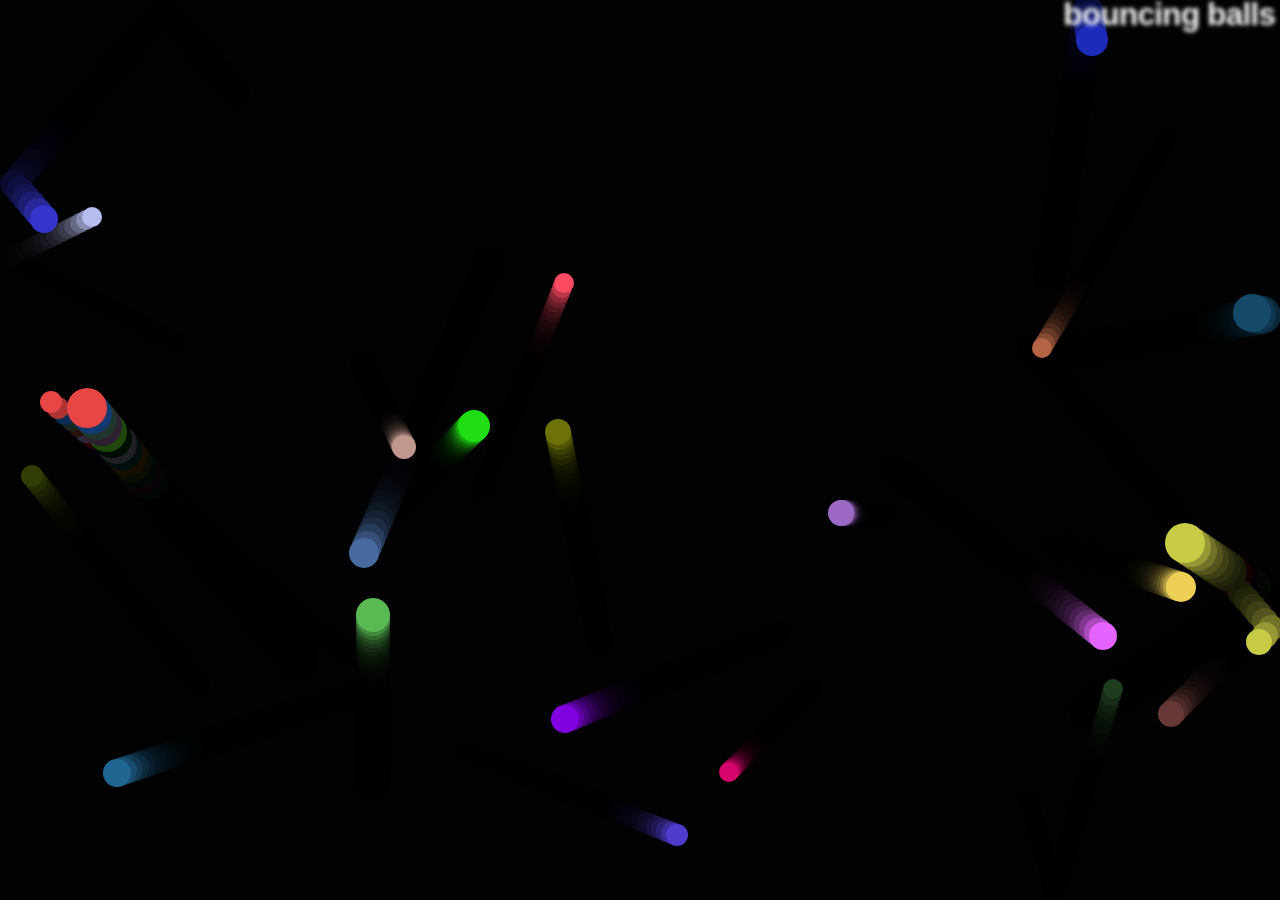
<file: LP2/Pagina_das_bolas_coloridas/index.html>
<!DOCTYPE html>
<html lang="en-us">
  <head>
    <meta charset="utf-8">
    <meta name="viewport" content="width=device-width">
    <title>Bouncing balls</title>
    <link rel="stylesheet" href="style.css">
  </head>

  <body>
    <h1>bouncing balls</h1>
    <canvas></canvas>

    <script src="script.js"></script>
  </body>
</html>
</file>
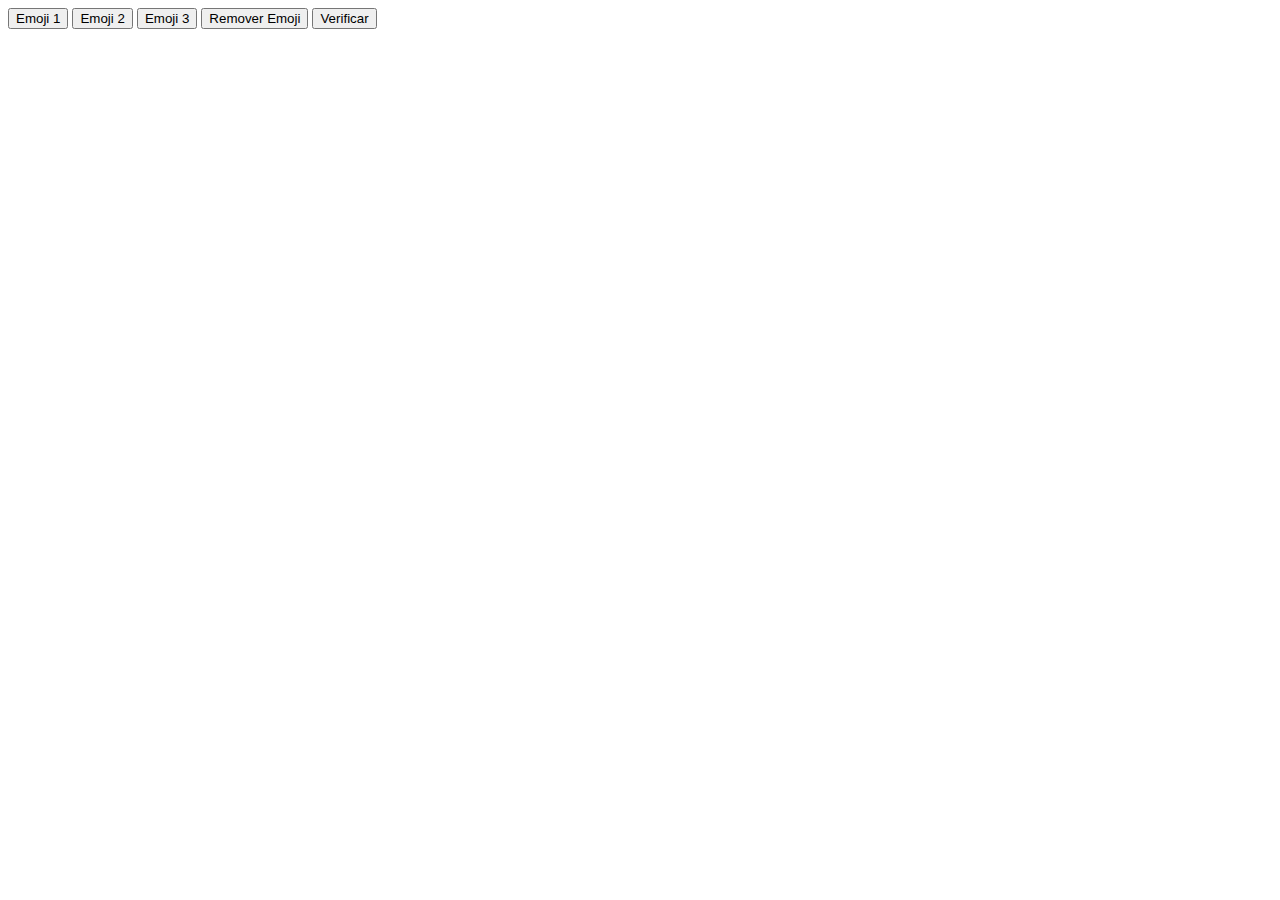
<file: LP2/Site_dos_emojis/index.html>
<!doctype html>
<html lang="pt-br">

<head>
    <title>Trabalhando com Atributos</title>
    <meta charset="utf-8" />
    <style>
        #emoji {
            width: 200px;
            height: 200px;
        }

        .e1 {
            background-image: url("imgs/e1.png");
        }

        .e2 {
            background-image: url("imgs/e2.png");
        }

        .e3 {
            background-image: url("imgs/e3.png");
        }
    </style>
    <script>
        function trocaEmoji(e) {
            var obj = document.getElementById("emoji");
            if (e == 1) {
                obj.setAttribute("class", "e1");

            } else if (e == 2) {
                obj.setAttribute("class", "e2");

            } else if (e == 3) {
                obj.setAttribute("class", "e3");
            }
        }
        function removerEmoji() {
            var obj = document.getElementById("emoji");
            obj.removeAttribute("class");
        }
        function verifica() {
            var obj = document.getElementById("emoji");
            if(obj.hasAttribute("class")) {
                alert("Atributo class está na tag");
            } else {
                alert("Sem atributo class");            
            }
        }
    </script>    
</head>
<body>
    <button onclick="trocaEmoji(1)">Emoji 1</button>
    <button onclick="trocaEmoji(2)">Emoji 2</button>
    <button onclick="trocaEmoji(3)">Emoji 3</button>
    <button onclick="removerEmoji()">Remover Emoji</button>
    <button onclick="verifica()">Verificar</button>
    <div id="emoji"></div>
</body>
</html>
</file>
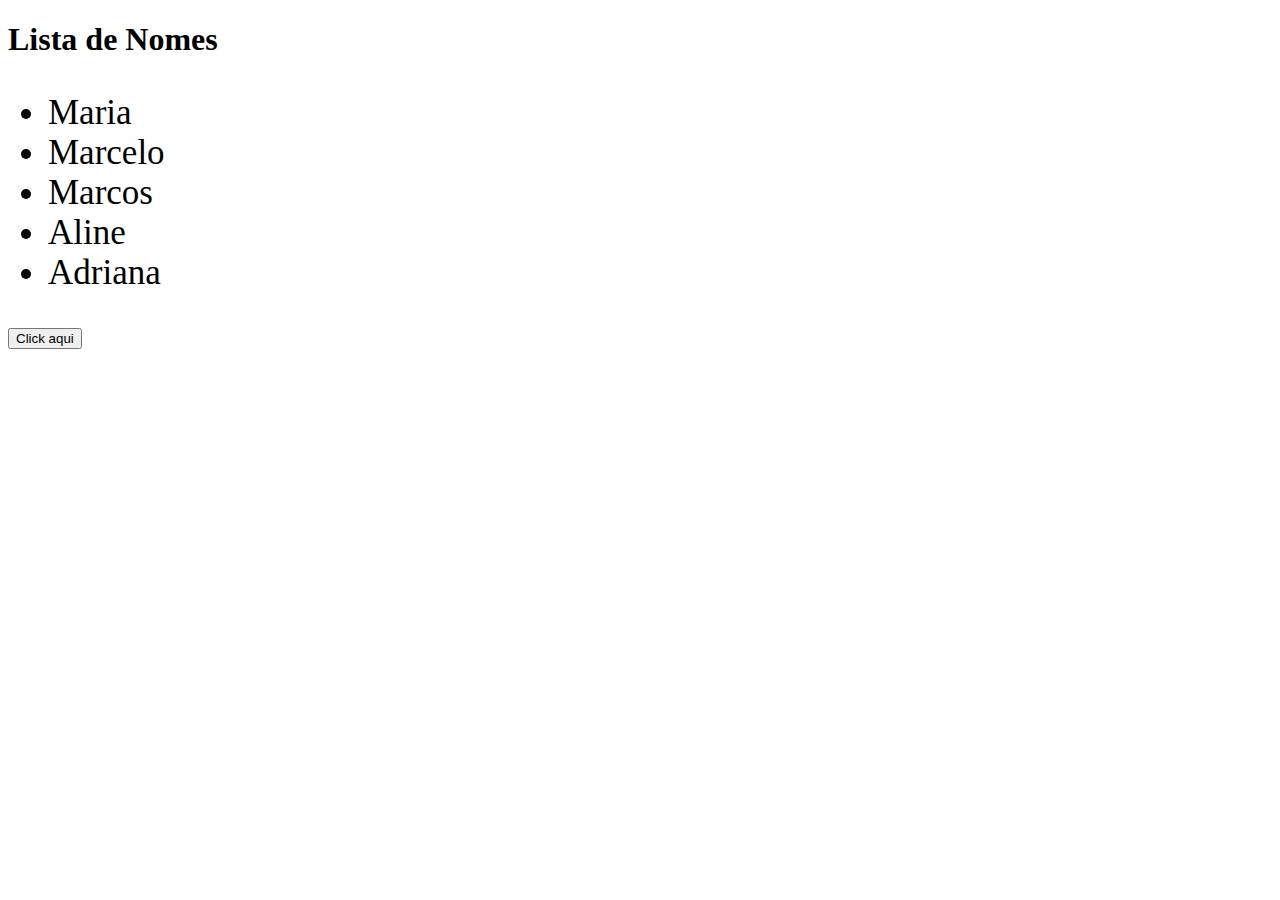
<file: LP2/Jquery/1º/index.html>
<!DOCTYPE html>
<html lang="pt-br">
<head>
    <meta charset="UTF-8">
    <meta name="viewport" content="width=device-width, initial-scale=1.0">
    <title>Como usar jQuery</title>
    <script src="https://code.jquery.com/jquery-3.7.1.js" integrity="sha256-eKhayi8LEQwp4NKxN+CfCh+3qOVUtJn3QNZ0TciWLP4=" crossorigin="anonymous"></script>
</head>
<body>
    <div><h1>Lista de Nomes</h1></div>
    <div>
        <ul style="font-size: 35px">
            <li>Maria</li>
            <li>Marcelo</li>
            <li>Marcos</li>
            <li>Aline</li>
            <li>Adriana</li>        
        </ul>
    </div>
    <div>
        <button id="btn">Click aqui</button>
    </div>
    <div>
        <script>
            //$('h1').fadeOut("2000") //Sair da tela por 2 segundos

            //$('h1').fadeOut("2000").fadeIn("2000") //Sair da tela por 2 segundos e reaparecer

            //$('li').remove() //Remove li

            //$('h1').append(" de pessoas") //Inseri informação

            //$('#btn').on("click", botao) //Ao clicar no botão sumira a lista de nomes
            //function botao() {
            //    $('h1').remove()
            //}

            $('#btn').on("click", botao) //Ao clicar no botão a lista ficara azul
            function botao() {
                $('li').css({'color':'blue'})
            }
        </script>
    </div>
</body>
</html>
</file>
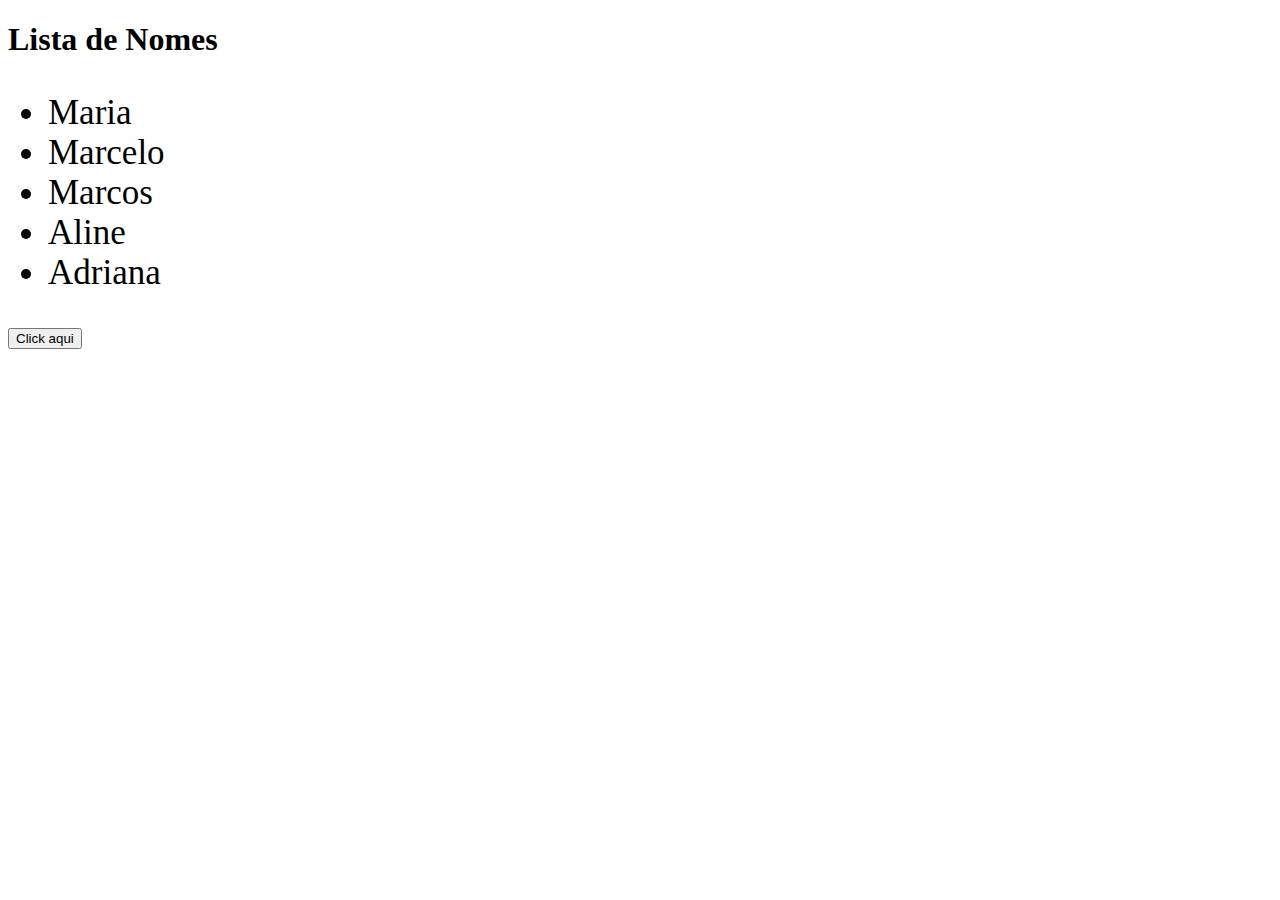
<file: LP2/Jquery/2º/index.html>
<!DOCTYPE html>
<html lang="pt-br">
<head>
    <meta charset="UTF-8">
    <meta name="viewport" content="width=device-width, initial-scale=1.0">
    <title>Como usar jQuery</title>
    <script src="https://code.jquery.com/jquery-3.7.1.js" integrity="sha256-eKhayi8LEQwp4NKxN+CfCh+3qOVUtJn3QNZ0TciWLP4=" crossorigin="anonymous"></script>
</head>
<body>
    <div><h1>Lista de Nomes</h1></div>
    <div>
        <ul style="font-size: 35px">
            <li>Maria</li>
            <li>Marcelo</li>
            <li>Marcos</li>
            <li>Aline</li>
            <li>Adriana</li>        
        </ul>
    </div>
    <div>
        <button id="btn">Click aqui</button>
    </div>
    <div>
        <script>

            $('h1').fadeOut("2000").fadeIn("2000") //Sair da tela por 2 segundos e reaparecer

            $('#btn').on("click", botaoo) //Ao clicar no botão sumira a lista de nomes
            function botaoo() {
                $('h1').remove()
            }

            $('#btn').on("click", botao) //Ao clicar no botão a lista ficara azul
            function botao() {
                $('li').css({'color':'blue'})
            }
            
        </script>
    </div>
</body>
</html>
</file>
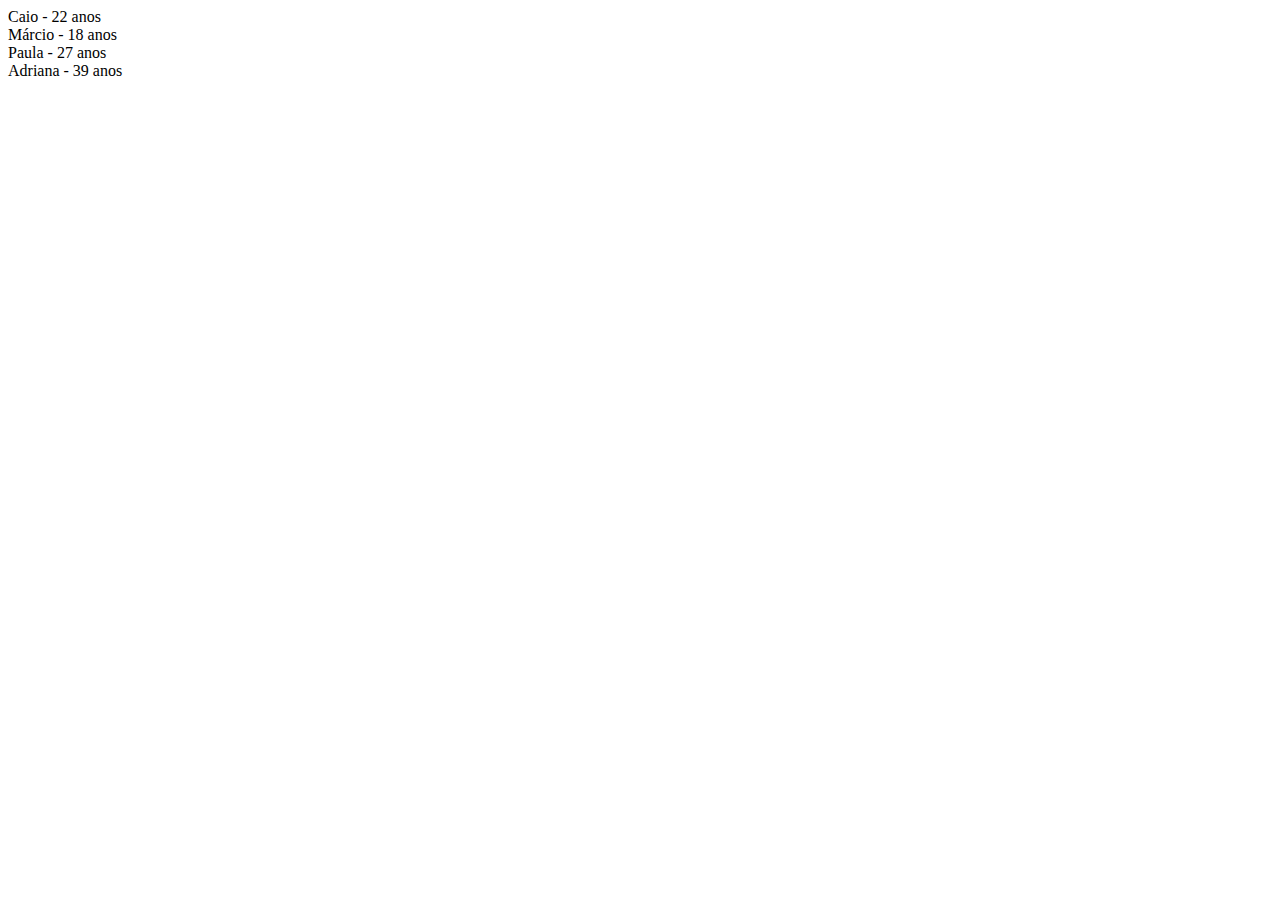
<file: LP2/Json/1º/index.html>
<!DOCTYPE html>
<html lang="en">
<head>
    <meta charset="UTF-8">
    <meta name="viewport" content="width=device-width, initial-scale=1.0">
    <title>Utilizando o Json</title>
</head>
<body>
    <div id="usuarios"></div>
    <script>
        let divUsuarios = document.querySelector("#usuarios")
        fetch("dados.json").then((response) => {
            response.json().then((dados) => {
                dados.usuarios.map((usuario) => {
                    divUsuarios.innerHTML += ` <li> ${usuario.nome} - ${usuario.idade} anos</li>`
                })
            })
        })
    </script>
</body>
</html>
</file>
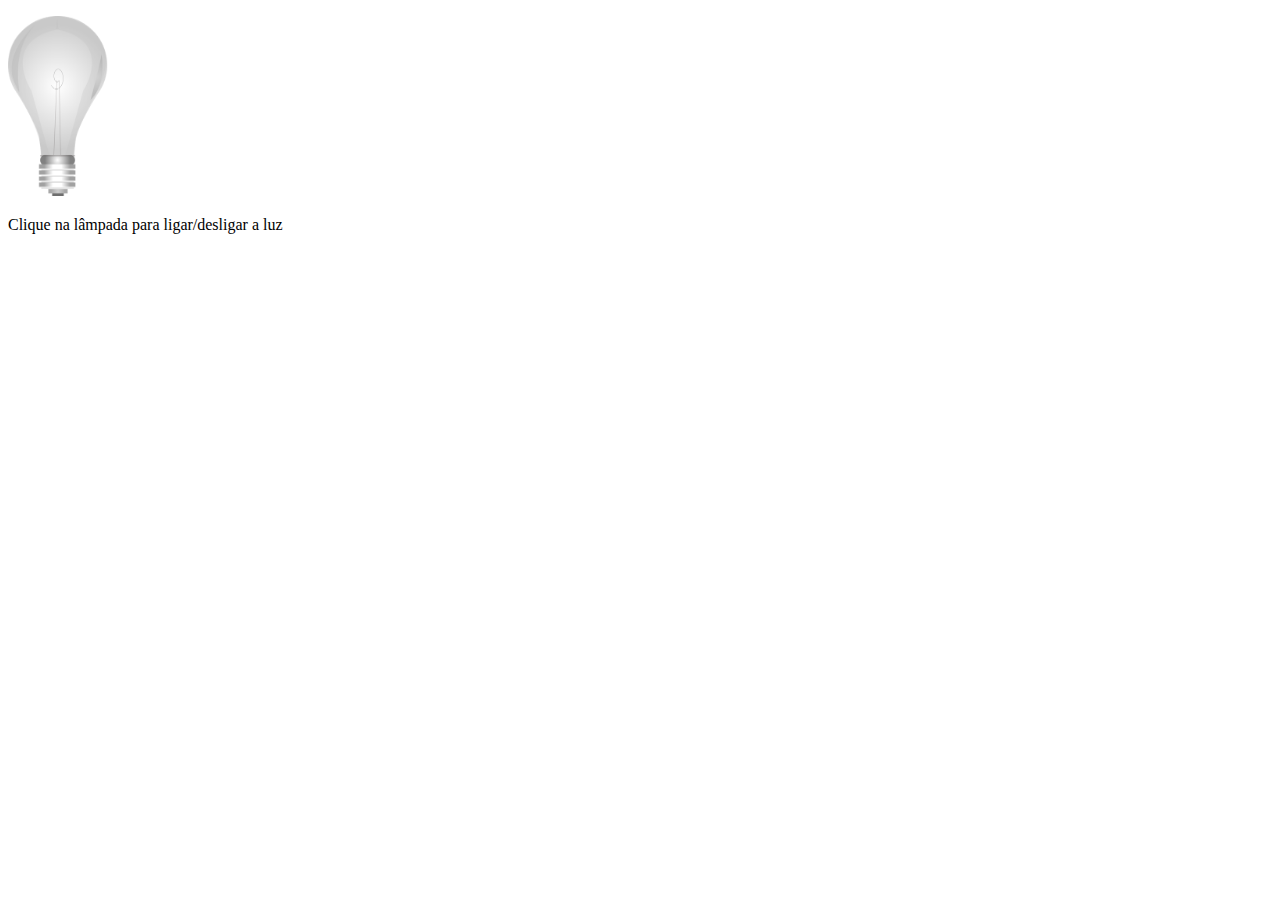
<file: LP2/Nao_me_lembro_do_se_trata/Luzes/index.html>
<!DOCTYPE html>
<html lang="en">
<head>
    <meta charset="UTF-8">
    <meta nam="viewport" content="width=device-width,
    initial-scale=1.0">
    <title>Document</title>
</head>
<body>
    <script>
        function trocaImagem() {
        var elemento=document.getElementById("myimage");
        if (elemento.src.match("bulbon")) {
        elemento.src="pic_bulboff.png";
        } else {
        elemento.src="pic_bulbon.png";
        }
        }
        </script>
        <p><img id="myimage" onclick="trocaImagem()"
        src="pic_bulboff.png" width=100 height=180></p>
        <p>Clique na lâmpada para ligar/desligar a luz</p>
</body>

</html>
</file>
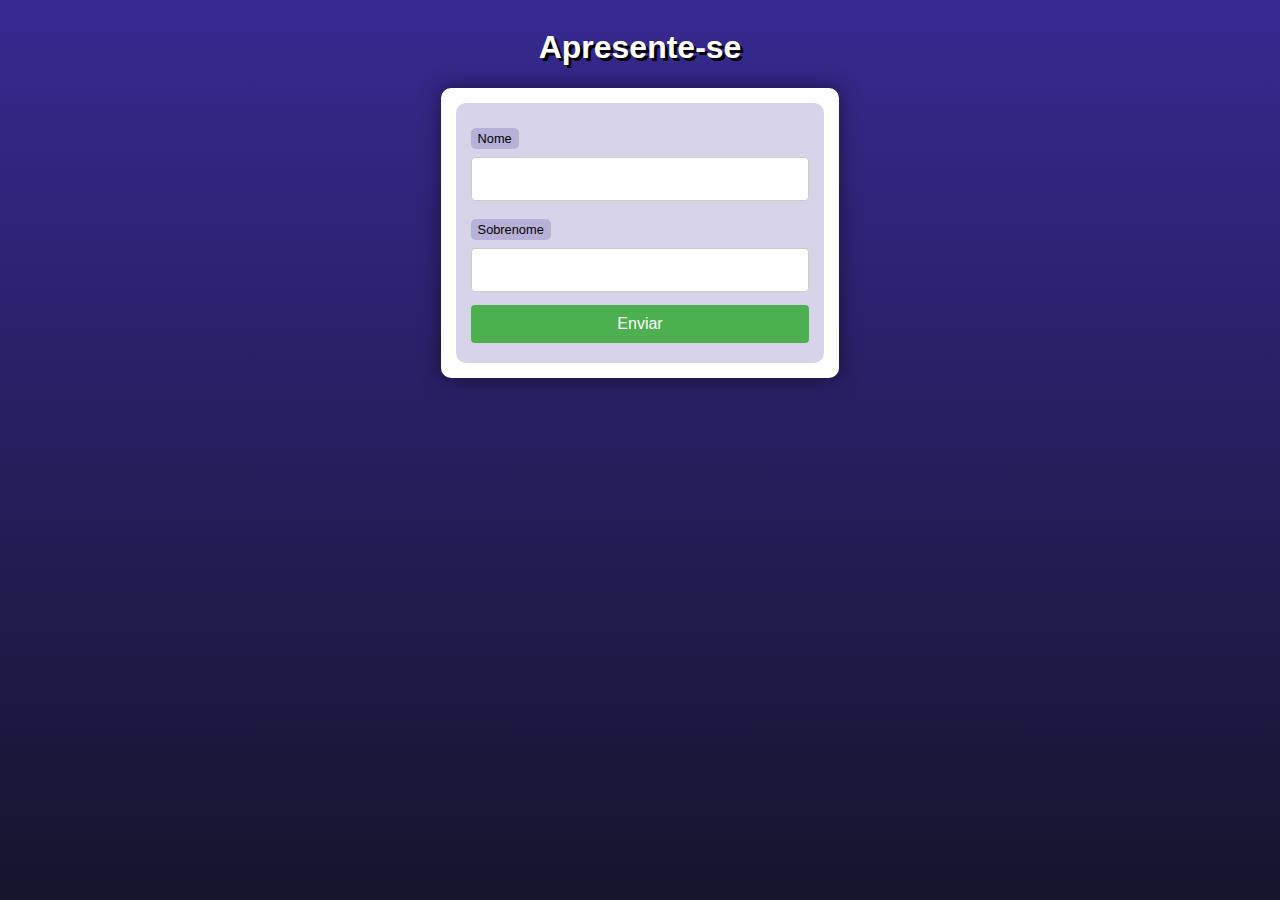
<file: LP2/Php/4º/index.html>
<!DOCTYPE html>
<html lang="en">
<head>
    <meta charset="UTF-8">
    <meta name="viewport" content="width=device-width, initial-scale=1.0">
    <title>Formulário</title>
    <link rel="stylesheet" href="style.css">
</head>
<body>
    <header>
        <h1>Apresente-se</h1>
    </header>
    <section>
        <form action="cad.php" method="get">
            <label for="nome">Nome</label>
            <input type="text" name="nome" id="idnome">
            <label for="sobrenome">Sobrenome</label>
            <input type="text" name="sobrenome" id="idsobrenome">
            <input type="submit" value="Enviar">
        </form>
    </section>
</body>
</html>
</file>
<file: LP2/Pagina_das_bolas_coloridas/style.css>
html, body {
    margin: 0;
  }
  
  html {
    font-family: 'Helvetica Neue', Helvetica, Arial, sans-serif;
    height: 100%;
  }
  
  body {
    overflow: hidden;
    height: inherit;
  }
  
  h1 {
    font-size: 2rem;
    letter-spacing: -1px;
    position: absolute;
    margin: 0;
    top: -4px;
    right: 5px;
  
    color: transparent;
    text-shadow: 0 0 4px white;
  }
</file>
<file: LP2/Php/4º/style.css>
@charset "UTF-8";

* {
    font-family: Verdana, Geneva, Tahoma, sans-serif;
    box-sizing: border-box;
}

/* ELEMENTOS DA INTERFACE */

body {
    background-color: #15142b;
    background-image: linear-gradient(180deg, #372991, #15142b);
    background-repeat: no-repeat;
    background-position: center center;
    background-size: cover;
    background-attachment: fixed;

    display: flex;
    flex-direction: column;
    flex-wrap: nowrap;
    justify-content: center;
    align-items: center;
}

header, main, section, article {
    max-width: 700px;
}

header > h1 {
    color: white;
    text-shadow: 3px 3px 0px black;
}

main, section, article {
    background-color: white;
    padding: 15px;
    margin-bottom: 20px;
    border-radius: 10px;
    box-shadow: 0px 0px 20px rgba(0, 0, 0, 0.502);
}

footer {
    display: block;
    width: 100vw;
    background-color: #291f6c;
    color: white;
    text-align: center;
    margin-top: auto;
    padding: 5px;
}

p {
    text-align: justify;
    line-height: 1.5em;
}

h2, h3, h4 {
    color: #372991;
    margin: 0 0 10px 0;
}

a {
    color: #15142b;
    background-color: rgba(55, 41, 145, 0.1);
    padding: 0 3px;
    font-weight: 600;
    text-decoration: none;
    border-bottom: .5px dotted #372991;
}

a:hover {
    color: #372991;
    border-bottom: 1px solid #372991;
}

/* TABELAS E LISTAS */

table {
    min-width: 400px;
    border-spacing: 0px;
    border: 0.5px solid #372991;
    margin: 10px auto;
}

table th {
    background-color: #372991;
    color: white;
    padding: 5px;
    text-align: left;
}

table td {
    padding: 5px;
}

table tr {
    background-color: rgba(55, 41, 145, 0.05);
}

table tr:nth-child(odd) {
    background-color: rgba(55, 41, 145, 0.3);
}

table.divisao {
    border: 1px solid white;
}

table.divisao td {
    background-color: white;
    padding: 20px;
    text-align: center;
    font-size: 2.5em;
}

table.divisao  tr:nth-child(1) td:nth-child(2) {
    border-bottom: 3px solid black;
    border-left: 3px solid black;
}

table.divisao tr:nth-child(2) td:nth-child(2) {
    border-left: 3px solid black;
}

table.divisao tr:nth-child(2) td:nth-child(1) {
    text-decoration: underline;
}

ul > li::marker {
    color: #372991;
}

/* ELEMENTOS DE FORMULÁRIO */

form {
    background-color: rgba(55, 41, 145, 0.2);
    padding: 15px;
    border-radius: 10px;
}

form label {
    display: block;
    width: fit-content;
    font-size: 0.8em;
    font-weight: 100;
    background-color: rgba(55, 41, 145, 0.2);
    padding: 3px 7px;
    margin-top: 10px;
    margin-bottom: 0px;
    border-radius: 5px;
}

input[type=text], [type=number], select, input[type=date], input[type=date], input[type=datetime], input[type=email], input[type=month], input[type=password], input[type=range], input[type=tel], input[type=time], input[type=week] {
    width: 100%;
    padding: 12px 20px;
    font-size: 1em;
    margin: 8px 0;
    display: inline-block;
    border: 1px solid #ccc;
    border-radius: 4px;
    box-sizing: border-box;
}
  
input[type=submit] {
    width: 100%;
    background-color: #4CAF50;
    font-size: 1em;
    color: white;
    padding: 10px 20px;
    margin: 5px 0;
    border: none;
    border-radius: 4px;
    cursor: pointer;
}
  
input[type=submit]:hover {
    background-color: #45a049;
}

input[type=reset] {
    width: 100%;
    background-color: #eb9903;
    font-size: 1em;
    color: white;
    padding: 10px 20px;
    margin: 5px 0;
    border: none;
    border-radius: 4px;
    cursor: pointer;
}

input[type=reset]:hover {
    background-color: #c27013;
}

input[type=button], button {
    width: 100%;
    background-color: #372991;
    font-size: 1em;
    color: white;
    padding: 10px 20px;
    margin: 5px 0;
    border: none;
    border-radius: 4px;
    cursor: pointer;
}

input[type=button]:hover, button:hover {
    background-color: #291f6c;
}

fieldset {
    border: 0.5px dotted #372991;
}

fieldset > legend {
    font-size: 0.8em;
    font-weight: 100;
    background-color: rgba(55, 41, 145, 0.2);
    padding: 3px 7px;
    border-radius: 5px;
}

input[type=radio] + label, input[type=checkbox] + label {
    display: inline-block;
    font-size: 1em;
    background-color: rgba(0, 0, 0, 0);
}
</file>
